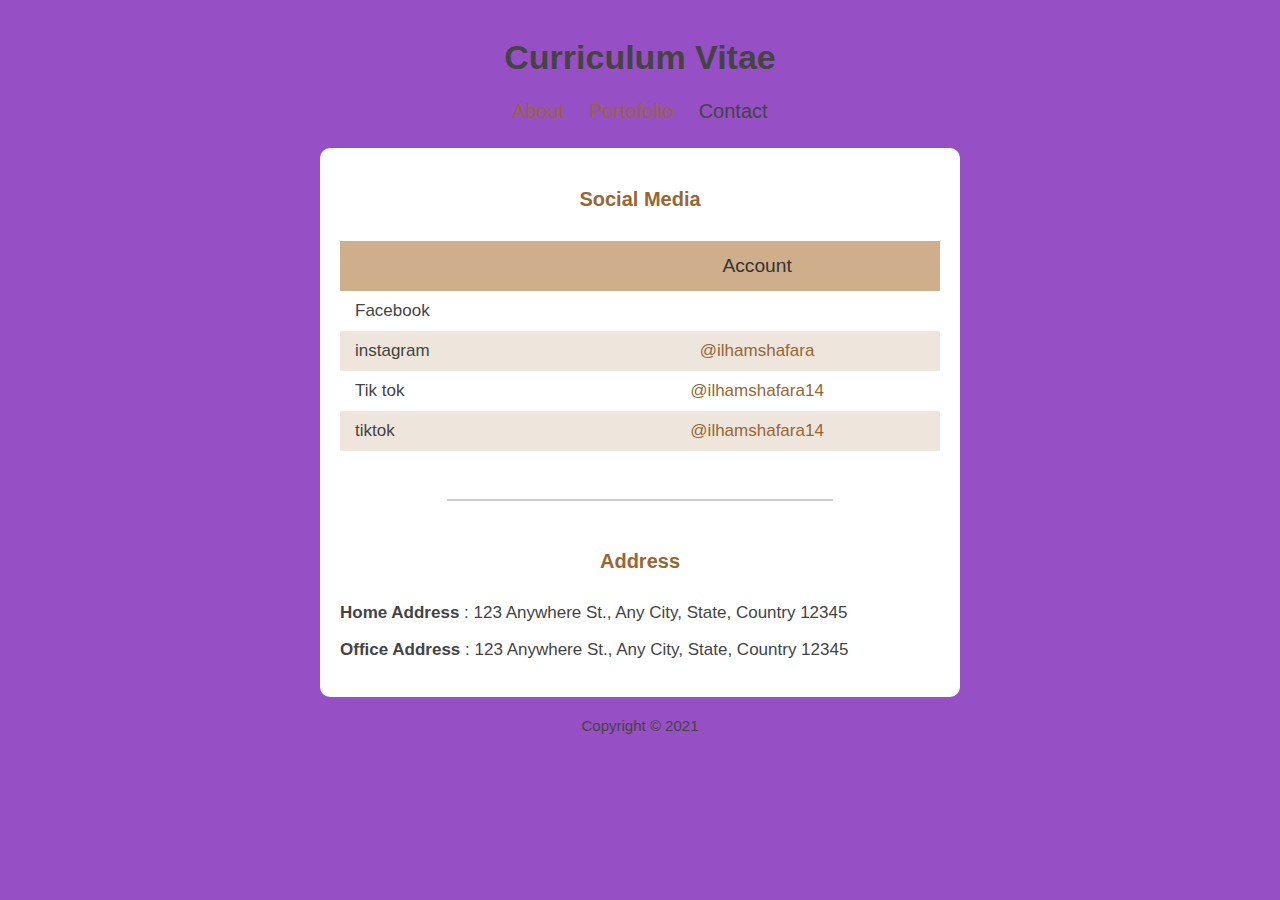
<file: contact.html>
<!DOCTYPE html>
<html>
<head>
  <meta charset="utf-8">
  <title>Personal Web</title>
  <link rel="stylesheet" type="text/css" href="style.css">
</head>
<body>
  <div class="container">
    <div class="header">
      <h1 class="text-header">Curriculum Vitae</h1>
    </div>
    <div class="navbar">
      <ul class="list-nav">
        <li><a href="index.html">About</a></li>
        <li><a href="portofolio.html">Portofolio</a></li>
        <li><a href="#" class="active">Contact</a></li>
      </ul>
    </div>
    <div class="content">
      <!-- code menambahkan Social Media -->
      <section class="section">
        <h2 class="section-header">Social Media</h2>
          <div class="responsive-table">
            <table>
              <tr class="tr-header">
                <th>&nbsp;</th>
                <th>Account</th>
              </tr>
              <tr>
                <td class="text-left">Facebook</td>
                <td>
                  <a href="facebook.com"></a>
                </td>
              </tr>
              <!--akun fb-->
              <tr>
                <td class="text-left">instagram</td>
                <td>
                  <a href="https://www.instagram.com/ilhamshafara?igsh=MXRkbzVvaGJ2ZnlqMQ==">@ilhamshafara</a>
                </td>
              </tr>
              <!--akun ig-->
              <tr>
                <td class="text-left">Tik tok</td>
                <td>
                  <a href="https://www.tiktok.com/@ilhamshafara14?_t=8ogo0oIZKnI&_r=1">@ilhamshafara14</a>
                </td>
              </tr>
              <!--akun tik tok-->
              <tr>
                <td class="text-left">tiktok</td>
                <td>
                  <a href="https://www.tiktok.com/@ilhamshafara14?_t=8ogo0oIZKnI&_r=1">@ilhamshafara14</a>
                </td>
              </tr>
            </table>
          </div>
      </section>
      <hr>
      <!--- code menambahkan Contact -->
      <section class="section">
        <h2 class="section-header">Address</h2>
        <p><b>Home Address </b>: 123 Anywhere St., Any City, State, Country 12345</p>
        <p><b>Office Address </b>: 123 Anywhere St., Any City, State, Country 12345</p>
      </section>
    </div>
    <footer>
      <p class="footer-text">Copyright &copy; 2021</p>
    </footer> 
  </div>
</body>
</html>
</file>
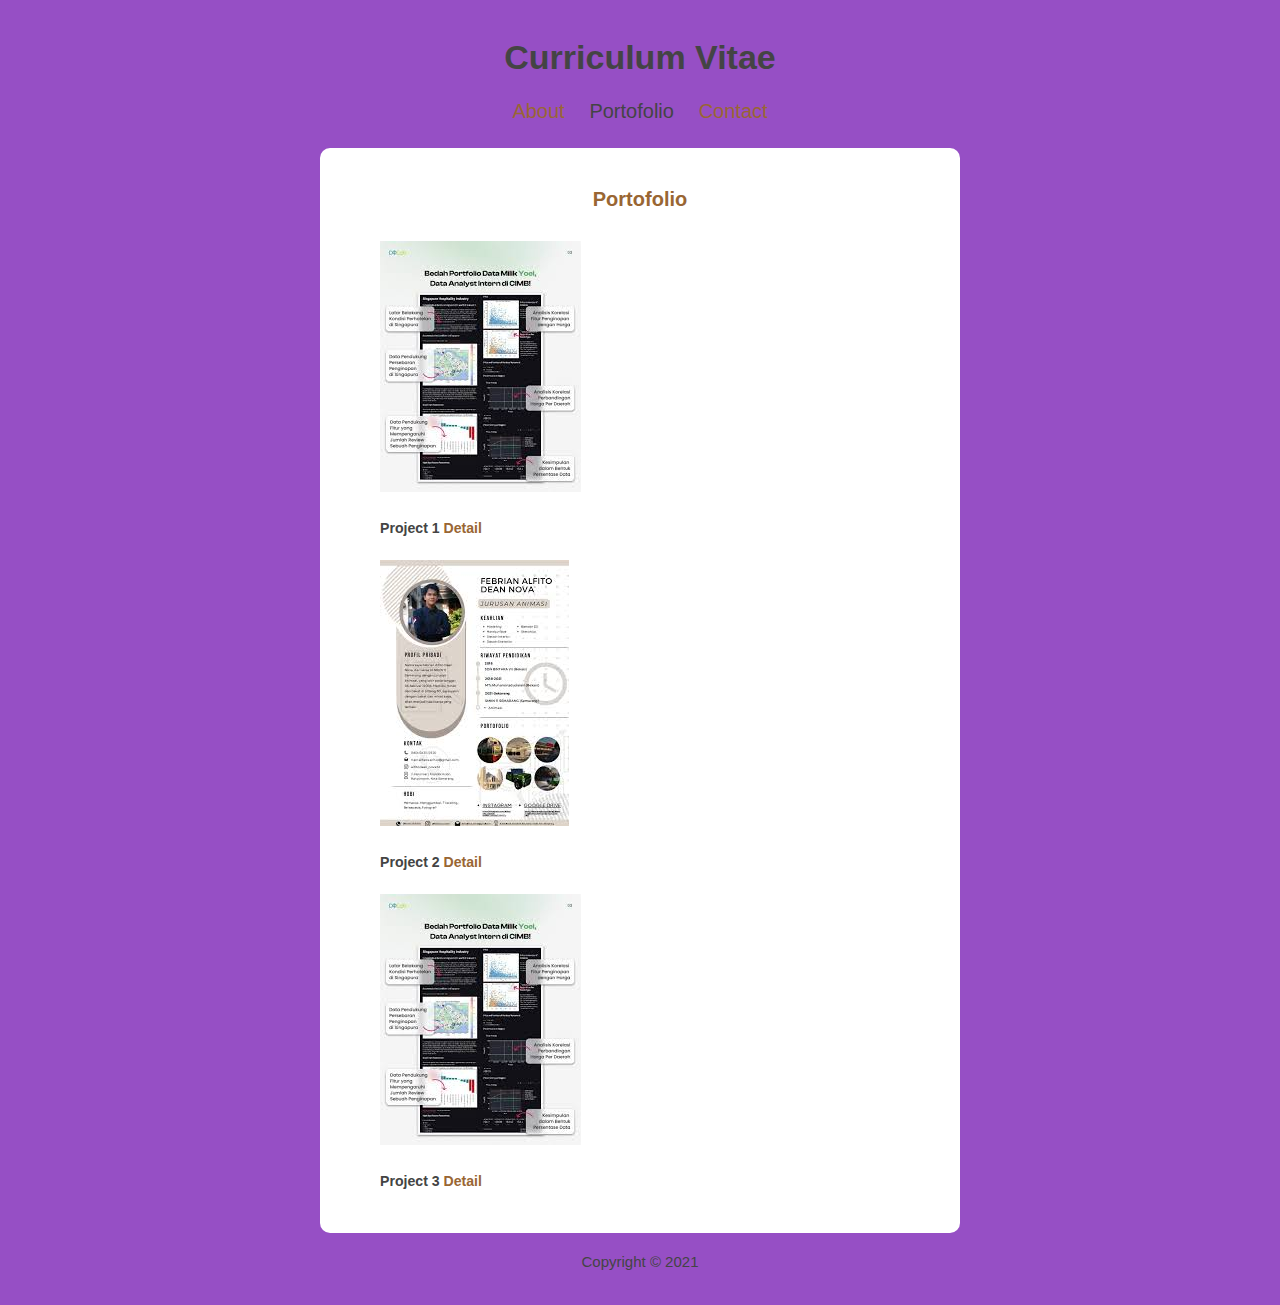
<file: portofolio.html>
<!DOCTYPE html>
<html>
<head>
  <meta charset="utf-8">
  <title>Personal Web</title>
  <link rel="stylesheet" type="text/css" href="style.css">
</head>
<body>
  <div class="container">
    <h1>Curriculum Vitae</h1>
    <div class="navbar">
      <ul class="list-nav">
        <li><a href="index.html">About</a></li>
        <li><a href="#" class="active">Portofolio</a></li>
        <li><a href="contact.html">Contact</a></li>
      </ul>
    </div>
    <div class="content">
    <!-- code menambahkan Portofolio -->
      <section class="section">
        <h2 class="section-header">Portofolio</h2>
        <div class="gallery">
          <figure class="images">
            <img src="img/download (2).jpeg" class="gallery-img" />
            <figcaption>
              <h5 class="name">Project 1
              <span>
                  <a href="detail.html">Detail</a>
                </span>
              </h5>
            </figcaption>
          </figure>
          <figure class="images">
            <img src="img/download.jpeg" class="gallery-img" />
            <figcaption>
              <h5 class="name">Project 2
              <span>
                  <a href="detail.html">Detail</a>
                </span>
              </h5>
            </figcaption>
          </figure>
          <figure class="images">
            <img src="img/download (1).jpeg" class="gallery-img" />
            <figcaption>
              <h5 class="name">Project 3
                <span>
                  <a href="detail.html">Detail</a>
                </span>
              </h5>
            </figcaption>
          </figure>
        </div>
      </section>
    </div>
    <footer>
      <p class="footer-text">Copyright &copy; 2021</p>
    </footer> 
  </div>
</body>
</html>
</file>
<file: style.css>
body {
    background-color: #964fc5;
    color: #444444;
    font-family: "Open Sans", Arial;
    font-size: 17px;
    padding: 15px;
    margin: 0;
  }
  
  .container {
    max-width: 640px;
    margin-left: auto;
    margin-right: auto;
  }
  
  h1 { text-align: center; }
  
  .navbar { 
    text-align: center; 
    margin-bottom: 25px;
  }
  
  .list-nav {
      padding: 0;
      margin: 0; 
  }
  
  .list-nav li {
      display: inline-block;
      list-style: none;
      margin-left: 10px;
      margin-right: 10px;
  }
  
  .list-nav a { font-size: 20px; }
  .list-nav li a.active { color: #444444; }
  a:hover { color: #444444; }
  
  a { 
    color: #996633; 
    text-decoration:none;
  }
  
  .content { 
    background-color: #ffffff; 
    border-radius: 10px;
  }
  
  .content-header{ margin-bottom: 0; }
  
  .content-text {
     font-size: 20px;
     margin: 0;
  }
  
  #content-img {
    background-image: url(img/header.jpg);
    background-position: center;
    background-size: cover;
    min-height: 400px;
    text-align: center;
    border-top-left-radius: 10px;
    border-top-right-radius: 10px;
  }
  
  #content-img img {
    max-width: 50%;
    margin-bottom: -15px;
  }
  
  .content1 {
    padding: 15%;
    font-size: 30px;
  }
  
  .section {
    padding-top: 10px;
    padding-left: 20px;
    padding-right: 20px;
    padding-bottom: 20px;
  }
  
  .section-small {
    max-width: 490px;
    margin-left: auto;
    margin-right: auto;
    padding-top: 20px;
    text-align: center;
  }
  
  .section-header {
    color: #996633;
    text-align: center;
    font-size: 20px;
    margin-top: 30px;
    margin-bottom: 30px;
  }
  
  hr {
    width: 60%;
    border: 0.5px solid #ccc;
  }
  
  table {
    width: 100%;
    border-spacing: 0;
    padding-bottom: 20px;
  }
  
  th {
    color: #333333;
    font-weight: 400;
    font-size: 1.2rem;
    padding-left: 15px;
    padding-right: 15px;
  }
  
  td {
    text-align: center;
    padding: 10px 15px;
  }
  
  .text-left { text-align: left; }
  tr:nth-child(odd) { background-color: #eee5dc; }
  
  tr.tr-header {
    background-color: #cfae8b;
    height: 50px;
  }
  
  .footer-text {
    font-size: 15px;
    margin-top: 20px;
    margin-bottom: 20px;
    text-align: center;
  }
</file>
